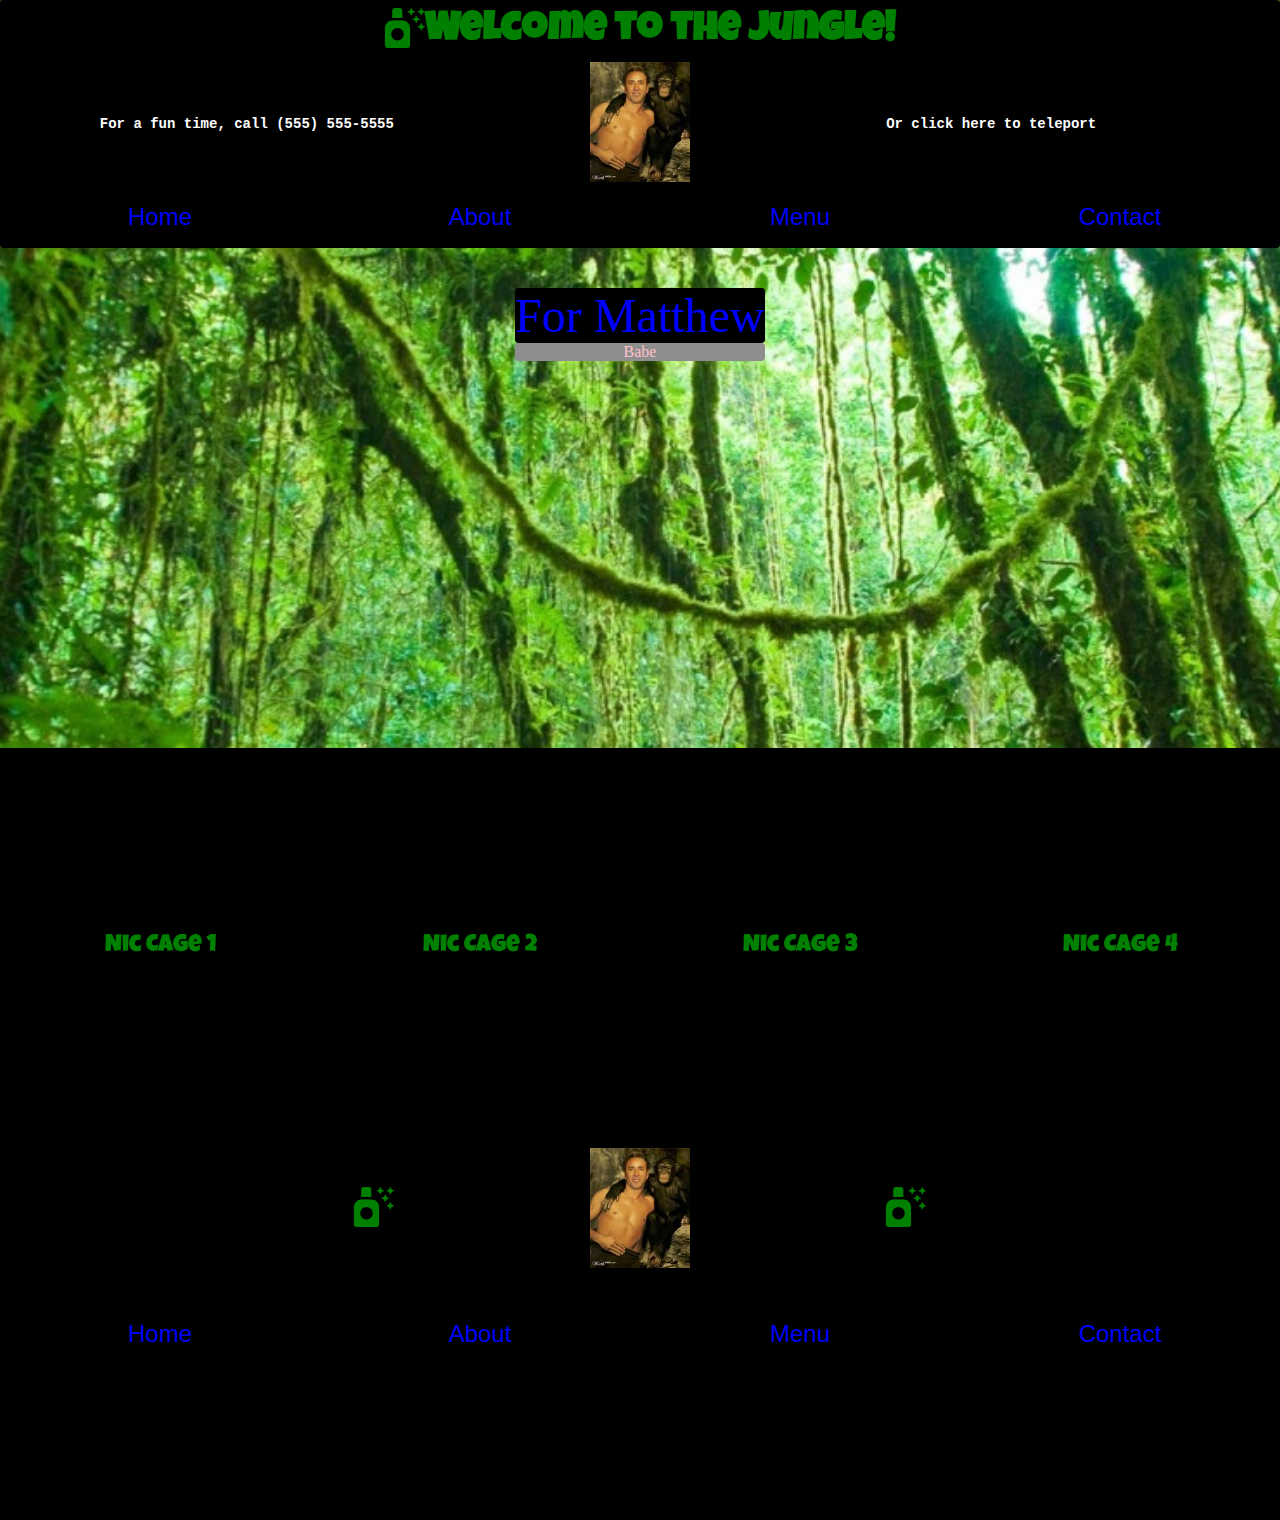
<file: index.html>
<!DOCTYPE html>

<html lang="en">

<head>
    <meta charset="UTF-8">
    <meta name="viewport" content="width=device-width, initial-scale=1.0">
    <meta http-equiv="X-UA-Compatible" content="ie=edge">
    <title>Home</title>
    <link rel="stylesheet" href="indexstyles.css">
    <link rel="stylesheet" href="spacers.css">
    <link rel="stylesheet" href="https://use.fontawesome.com/releases/v5.2.0/css/all.css">
    <link href="https://fonts.googleapis.com/css?family=Luckiest+Guy&display=swap" rel="stylesheet">
    <link rel="stylesheet" href="mediaqueries.css">
</head>

<body>
    <div class="header">
        <h1>
            <div><i class="fas fa-air-freshener"></i></div>
            Welcome to the jungle!
        </h1>
        <h2>
            <a class="fun" href="http://hemansings.com/">For a fun time, call (555) 555-5555</a>
            <div class="niccageimage">
                <img src="assets/Nicholas-Cage-Tarzan.jpg">
            </div>
            <a class="teleport" href="https://theuselessweb.com/">Or click here to teleport</a>
        </h2>
        <div class="baselinkHolder">
            <a class="baselink" href="index.html">Home</a>
            <a class="baselink" href="about.html">About</a>
            <a class="baselink" href="menu.html">Menu</a>
            <a class="baselink" href="contact.html">Contact</a>
        </div>
    </div>
    <div class="background">
        <div class="spacer40">
        </div>
        <div class="centertext">
            <div class="topheader">
                For Matthew
            </div>
            <div class="footer">
                Babe
            </div>
        </div>
    </div>
    <div class="columns">
        <p>Nic Cage 1</p>
        <p>Nic Cage 2</p>
        <p>Nic Cage 3</p>
        <p>Nic Cage 4</p>
    </div>
    <div class="bottom">
        <h2>
            <div class="treeicon">
                <div class="treeicona">
                    <i class="fas fa-air-freshener"></i>
                </div>
            </div>
            <div class="niccageimage">
                <img src="assets/Nicholas-Cage-Tarzan.jpg">
            </div>
            <div class="treeicon">
                <div class="treeiconb">
                    <i class="fas fa-air-freshener"></i>
                </div>
            </div>
        </h2>
        <div class="baselinkHolder">
            <a class="baselink" href="index.html">Home</a>

            <a class="baselink" href="about.html">About</a>

            <a class="baselink" href="menu.html">Menu</a>

            <a class="baselink" href="contact.html">Contact</a>

        </div>
    </div>
</body>

</html>
</file>
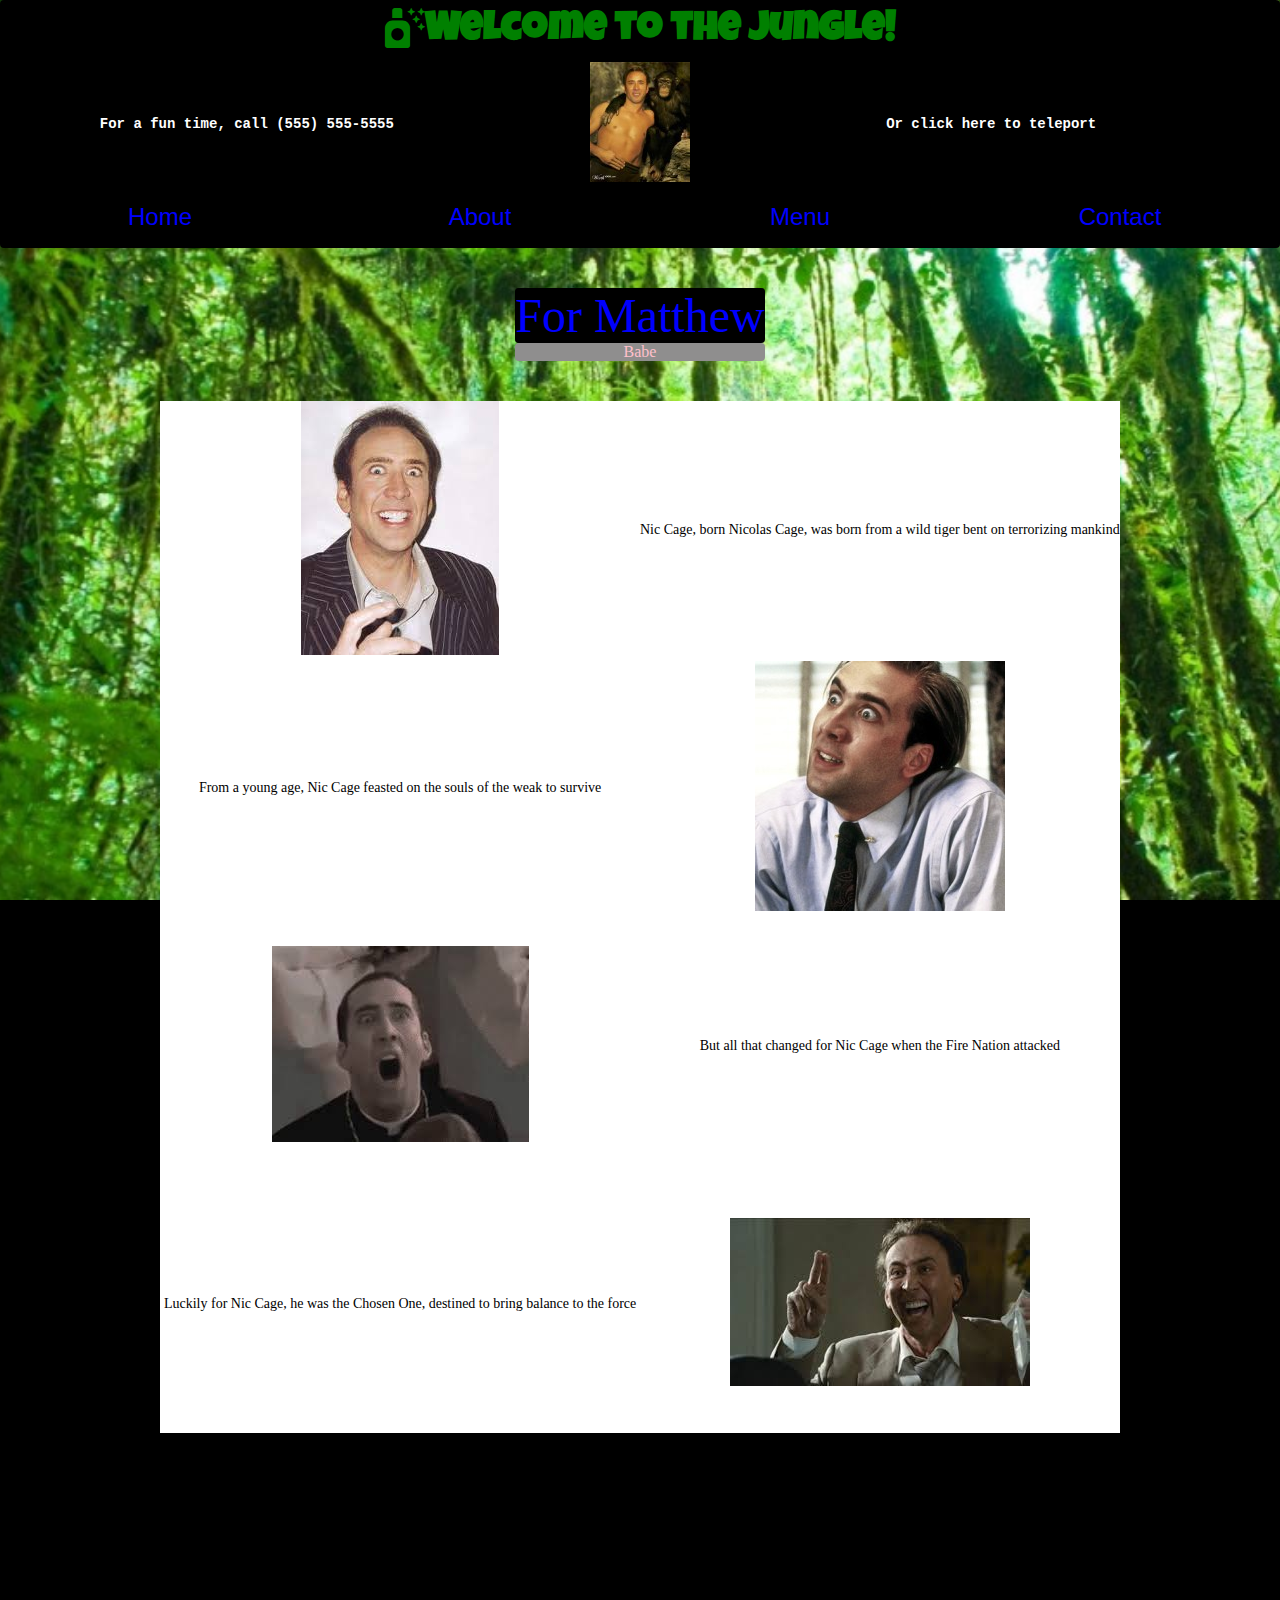
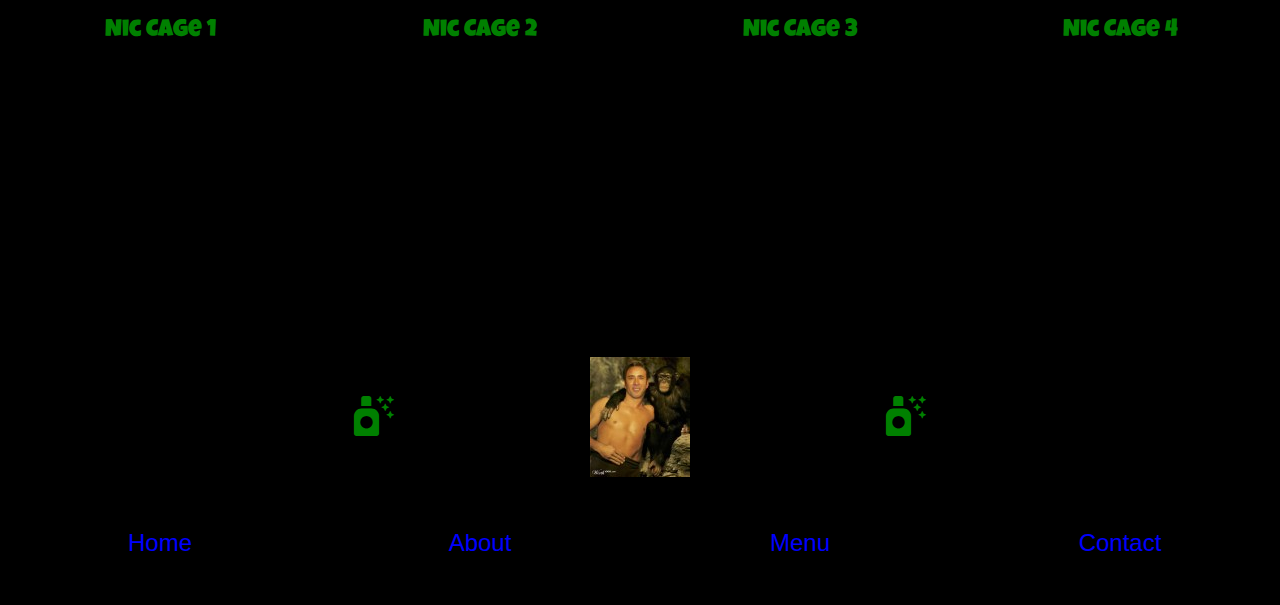
<file: about.html>
<!DOCTYPE html>
   
<html lang="en">
<head>
    <meta charset="UTF-8">
    <meta name="viewport" content="width=device-width, initial-scale=1.0">
    <meta http-equiv="X-UA-Compatible" content="ie=edge">
    <title>About</title>
    <link rel="stylesheet" href="aboutstyles.css">
    <link rel="stylesheet" href="spacers.css">
    <link rel="stylesheet" href="https://use.fontawesome.com/releases/v5.2.0/css/all.css">
    <link href="https://fonts.googleapis.com/css?family=Luckiest+Guy&display=swap" rel="stylesheet">
    <link rel="stylesheet" href="mediaqueries.css">

</head>
<body>
    <div class="header">
        <h1>
            <div><i class="fas fa-air-freshener"></i></div>
            Welcome to the jungle!
        </h1>
        <h2>
            <a class="fun" href="http://hemansings.com/">For a fun time, call (555) 555-5555</a>
            <div class="niccageimage">
                <img src="assets/Nicholas-Cage-Tarzan.jpg">
            </div>
            <a class="teleport" href="https://theuselessweb.com/">Or click here to teleport</a>
        </h2>
        <div class="baselinkHolder">
            <a class="baselink" href="index.html">Home</a>
            <a class="baselink" href="about.html">About</a>
            <a class="baselink" href="menu.html">Menu</a>
            <a class="baselink" href="contact.html">Contact</a>
        </div>
    </div>  
    <div class="background">
        <div class="spacer40"></div>
        <div class="centertext">
            <div class="topheader">
                For Matthew
            </div>
            <div class="footer">
                Babe
            </div>
        </div> 
        <div class="spacer40"></div>
        <div class="content">
            <div class="niccageimg1">
                <img src="assets/niccage1.jpeg">
            </div>
                <div class="aboutnic1">
                Nic Cage, born Nicolas Cage, was born from a wild tiger bent on terrorizing mankind                      
                </div>
            <div class="aboutnic2">
                From a young age, Nic Cage feasted on the souls of the weak to survive
            </div>
            <div class="niccageimg2">
                <img src="assets/niccage2.jpg">
            </div>
            <div class="niccageimg3">
                <img src="assets/niccage3.jpeg">
            </div>
            <div class="aboutnic3">
                But all that changed for Nic Cage when the Fire Nation attacked
            </div>
            <div class="aboutnic4">
                Luckily for Nic Cage, he was the Chosen One, destined to bring balance to the force
            </div>
            <div class="niccageimg4">
                <img src="assets/niccage4.jpeg">
            </div>
        </div>
    </div>
    <div class="bottomofpage">
        <div class="columns">
            <p>Nic Cage 1</p>
            <p>Nic Cage 2</p>
            <p>Nic Cage 3</p>
            <p>Nic Cage 4</p>
        </div>
        <div class="bottom">
            <h2>
                <div class="treeicon">
                    <div class="treeicona">
                        <i class="fas fa-air-freshener"></i>
                    </div>
                </div>
                <div class="niccageimage">
                    <img src="assets/Nicholas-Cage-Tarzan.jpg">
                </div>
                <div class="treeicon">
                        <div class="treeiconb">
                            <i class="fas fa-air-freshener"></i>
                    </div>
                </div>
            </h2>
            <div class="baselinkHolder">
                <a class="baselink" href="index.html">Home</a>
                
                <a class="baselink" href="about.html">About</a>
                
                <a class="baselink" href="menu.html">Menu</a>
                
                <a class="baselink" href="contact.html">Contact</a>
                
            </div>  
        </div>
    </div>
</body>
</html>
</file>
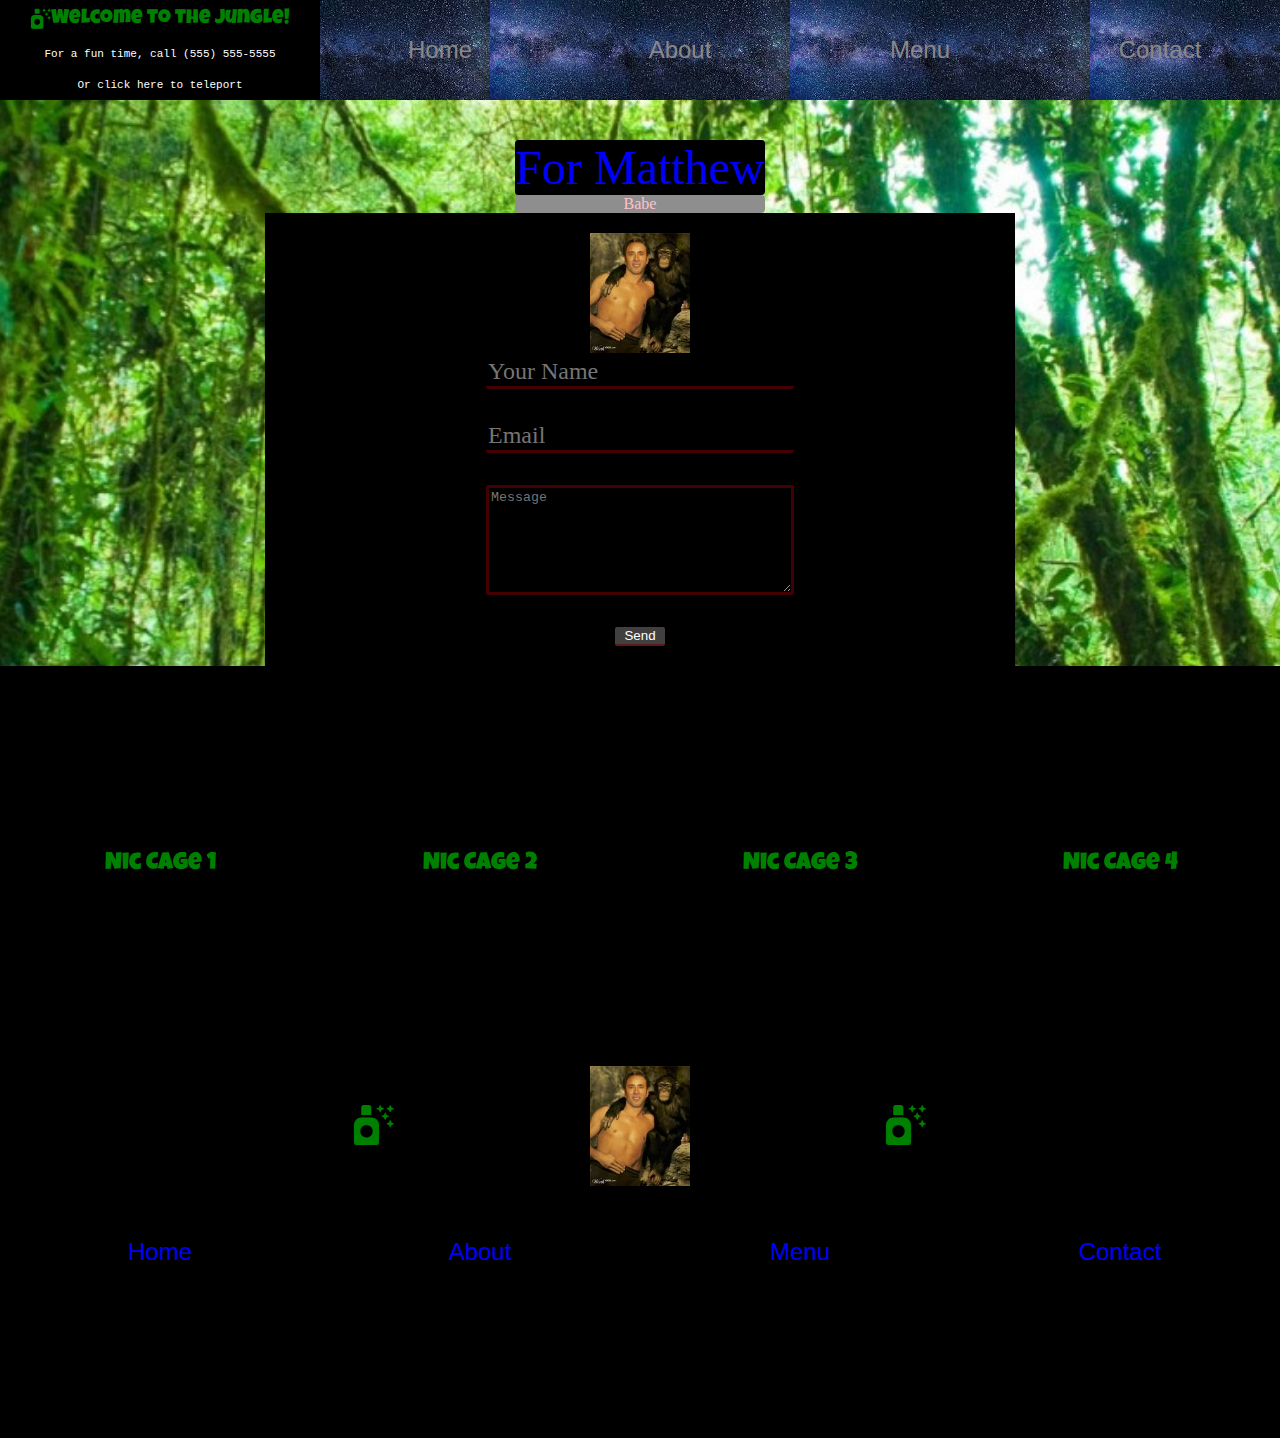
<file: contact.html>
<!DOCTYPE html>

<html lang="en">

<head>
    <meta charset="UTF-8">
    <meta name="viewport" content="width=device-width, initial-scale=1.0">
    <meta http-equiv="X-UA-Compatible" content="ie=edge">
    <title>Contact</title>
    <link rel="stylesheet" href="spacers.css">
    <link rel="stylesheet" href="https://use.fontawesome.com/releases/v5.2.0/css/all.css">
    <link rel="stylesheet" href="contactstyles.css">
    <link href="https://fonts.googleapis.com/css?family=Luckiest+Guy&display=swap" rel="stylesheet">
    <link rel="stylesheet" href="mediaqueries.css">

</head>

<body>
    <div>
        <div class="header">
            <div class="headertop">
                <div class="welcometitle">
                    <i class="fas fa-air-freshener"></i>
                    Welcome to the Jungle!
                </div>
                <div class="contactheader">
                    <a class="fun" href="http://hemansings.com/">For a fun time, call (555) 555-5555</a>
                </div>
                <div class="contactheader">
                    <a class="teleport" href="https://theuselessweb.com/">Or click here to teleport</a>
                </div>
            </div>
            <div class="baselinkHolder">
                <a class="baselinkc" href="index.html">Home</a>
                <a class="baselinkc" href="about.html">About</a>
                <a class="baselinkc" href="menu.html">Menu</a>
                <a class="baselinkc" href="contact.html">Contact</a>
            </div>
        </div>
        <div class="background">
            <div class="spacer40"></div>
            <div class="centertext">
                <div class="topheader">
                    For Matthew
                </div>
                <div class="footer">
                    Babe
                </div>
            </div>
            <div class="contactus">
                <div class="spacer20"></div>
                <div class="inputboximg">
                    <img src="assets/Nicholas-Cage-Tarzan.jpg">
                </div>
                <div class="inputbox">
                    <input type="text" id="fullname" placeholder="Your Name">
                    <label for="fullname">Your Name</label>
                    <div class="spacer20"></div>
                    <input type="email" id="email" placeholder="Email">
                    <label for="email">Your Email</label>
                    <div class="spacer20"></div>
                    <textarea name="message" id="message" placeholder="Message"></textarea>
                    <label for="message">Message</label>
                    <div class="spacer20"></div>
                    <button type="submit" class="buttonsend">Send</button>
                    <div class="spacer20"></div>
                </div>
            </div>
        </div>
        <div class="columns">
            <p>Nic Cage 1</p>
            <p>Nic Cage 2</p>
            <p>Nic Cage 3</p>
            <p>Nic Cage 4</p>
        </div>
        <div class="bottom">
            <h2>
                <div class="treeicon">
                    <div class="treeicona">
                        <i class="fas fa-air-freshener"></i>
                    </div>
                </div>
                <div class="niccageimage">
                    <img src="assets/Nicholas-Cage-Tarzan.jpg">
                </div>
                <div class="treeicon">
                    <div class="treeiconb">
                        <i class="fas fa-air-freshener"></i>
                    </div>
                </div>
            </h2>
            <div class="baselinkHolder">
                <a class="baselink" href="index.html">Home</a>
                <a class="baselink" href="about.html">About</a>
                <a class="baselink" href="menu.html">Menu</a>
                <a class="baselink" href="contact.html">Contact</a>
            </div>
        </div>
    </div>
</body>

</html>
</file>
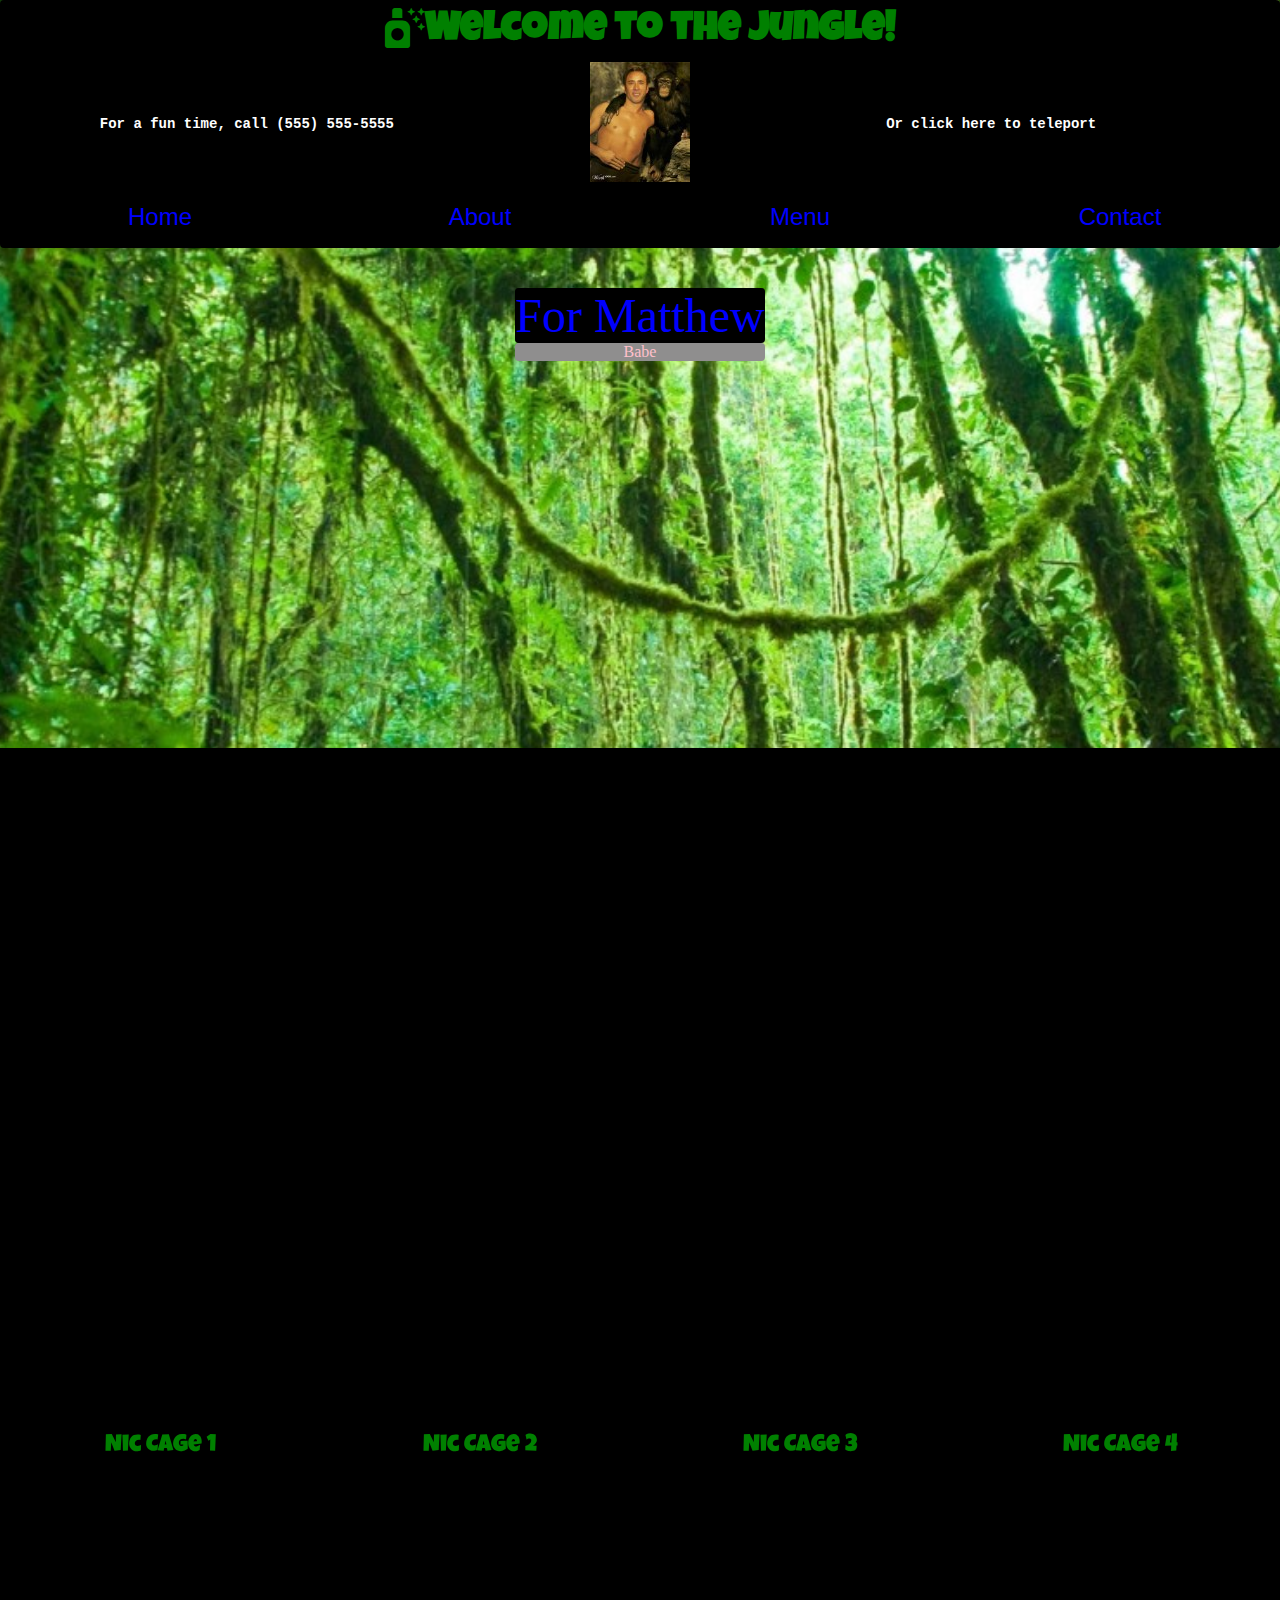
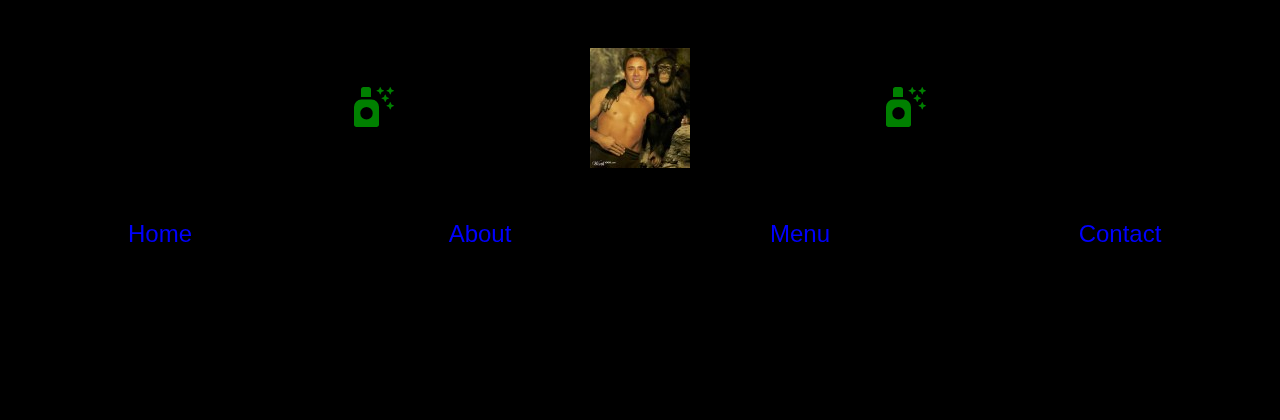
<file: menu.html>
<!DOCTYPE html>

<html lang="en">

<head>
    <meta charset="UTF-8">
    <meta name="viewport" content="width=device-width, initial-scale=1.0">
    <meta http-equiv="X-UA-Compatible" content="ie=edge">
    <title>Menu</title>
    <link rel="stylesheet" href="menustyles.css">
    <link rel="stylesheet" href="spacers.css">
    <link rel="stylesheet" href="https://use.fontawesome.com/releases/v5.2.0/css/all.css">
    <link href="https://fonts.googleapis.com/css?family=Luckiest+Guy&display=swap" rel="stylesheet">
    <link rel="stylesheet" href="mediaqueries.css">

</head>

<body>
    <div class="header">
        <h1>
            <div><i class="fas fa-air-freshener"></i></div>
            Welcome to the jungle!
        </h1>
        <h2>
            <a class="fun" href="http://hemansings.com/">For a fun time, call (555) 555-5555</a>
            <div class="niccageimage">
                <img src="assets/Nicholas-Cage-Tarzan.jpg">
            </div>
            <a class="teleport" href="https://theuselessweb.com/">Or click here to teleport</a>
        </h2>
        <div class="baselinkHolder">
            <a class="baselink" href="index.html">Home</a>
            <a class="baselink" href="about.html">About</a>
            <a class="baselink" href="menu.html">Menu</a>
            <a class="baselink" href="contact.html">Contact</a>
        </div>
    </div>
    <div class="background">
        <div class="spacer40">
        </div>
        <div class="centertext">
            <div class="topheader">
                For Matthew
            </div>
            <div class="footer">
                Babe
            </div>
        </div>
    </div>
    <div class="map">
        <iframe
            src="https://www.google.com/maps/embed?pb=!1m18!1m12!1m3!1d3105.509691629714!2d-77.03736549896884!3d38.889458304916694!2m3!1f0!2f0!3f0!3m2!1i1024!2i768!4f13.1!3m3!1m2!1s0x89b7b7a1be0c2e7f%3A0xe97346828ed0bfb8!2sWashington+Monument!5e0!3m2!1sen!2sus!4v1560791979351!5m2!1sen!2sus"
            width="100%" height="520" frameborder="0" style="border:0" allowfullscreen></iframe> </div>
    <div class="columns">
        <p>Nic Cage 1</p>
        <p>Nic Cage 2</p>
        <p>Nic Cage 3</p>
        <p>Nic Cage 4</p>
    </div>
    <div class="bottom">
        <h2>
            <div class="treeicon">
                <div class="treeicona">
                    <i class="fas fa-air-freshener"></i>
                </div>
            </div>
            <div class="niccageimage">
                <img src="assets/Nicholas-Cage-Tarzan.jpg">
            </div>
            <div class="treeicon">
                <div class="treeiconb">
                    <i class="fas fa-air-freshener"></i>
                </div>
            </div>
        </h2>
        <div class="baselinkHolder">
            <a class="baselink" href="index.html">Home</a>

            <a class="baselink" href="about.html">About</a>

            <a class="baselink" href="menu.html">Menu</a>

            <a class="baselink" href="contact.html">Contact</a>

        </div>
    </div>

</body>

</html>
</file>
<file: indexstyles.css>
* {
    position: relative;
}
html {
    background-color: black;

}

body {
    background-image: url(assets/jungle.jpg);
    height: 500px;
    width: 100vw;
    background-attachment: fixed;
    background-position: center;
    background-repeat: no-repeat;
    background-size: cover;
    margin: 0px;
    display: grid;
    grid-template-columns: 1fr;
    grid-template-rows: 1fr 4fr 1fr 1fr;
    justify-content: center;
    align-items: center;


}

.header {
    grid-row: 1;
    background-color: black;
    display: grid;
    grid-template-columns: 1fr;
    grid-template-rows: 0.5fr 0.5fr 0.5fr;
    font-size: 40px;
    border-radius: 4px;
    font-family: 'Luckiest Guy', Cursive;
    

}

h1 {
    color: green;
    display: flex;
    justify-content: center;
    align-items: center;
    font-size: 40px;
    margin: 0px;
}

h2 {
    color: white;
    font-size: 14px;
    font-family: 'Courier New', Courier, monospace;
    display: grid;
    grid-template-columns: 1fr 1.25fr 1fr;
    justify-content: center;
    align-items: center;
    text-align: center;
    margin: 0px;
}

.fun {
    text-align: right;
}

.teleport {
    text-align: left;

}

h2 a {
    text-decoration: none;
    color: white;
    transition: 0s;

}

h2 a:hover {
    color: black;

}

.baselinkHolder {
    color: blue;
    font-size: 24px;
    display: grid;
    justify-content: center;
    align-items: center;
    grid-template-columns: 1fr 1fr 1fr 1fr;
    text-align: center;


}

.baselink {
    font-family: "Ubuntu Condensed", sans-serif;
    color: blue;
    text-decoration: none;
    transition: 0.25s;
    width: 100%;
    height: 100%;
    display: flex;
    flex-direction: column;
    align-content: center;
    justify-content: center;
}

.baselink:hover {
    color: red;
    letter-spacing: 2px;
}

.heygirlpic img {
    margin: 0px;
    display: grid;
    grid-template-columns: 1fr;
    grid-gap: 0;
    width: 100vw;
    height: 510px;
}

.background {
    grid-row: 2;
    display: flex;
    flex-direction: column;
    justify-content: flex-start;
    align-items: center;
    background-image: url(assets/jungle.jpg);
    height: 500px;
    width: 100vw;
    background-attachment: fixed;
    background-position: center;
    background-repeat: no-repeat;
    background-size: cover;
}

.centertext {
    grid-row: 2;

}

.topheader {
    display: flex;
    justify-content: center;
    align-items: center;
    font-size: 48px;
    color: blue;
    background-color: black;
    width: 250px;
    border-radius: 4px;
    box-shadow: inset 10px 10px 33px -4px rgba(0, 0, 0, 0.75);

}

.footer {
    display: flex;
    justify-content: center;
    align-items: center;
    font-size: 16px;
    color: pink;
    background-color: rgb(143, 142, 142);
    width: 250px;
    border-radius: 4px;
    text-align: center;
    margin: 0px;

}

.columns {
    background-image: url(https://www.placecage.com/gif/227/200);
    height: 400px;
    background-color: 0;
    color: green;
    display: grid;
    grid-template-columns: 1fr 1fr 1fr 1fr;
    justify-content: space-between;
    align-items: center;
    font-family: "Luckiest Guy", Cursive;
    margin: 0px;

}

p {
    border-bottom: 5px solid transparent;
    border-radius: 10px;
    transition: 1s;
    margin: 0px;
    text-align: center;

    font-size: 24px;
}

p:hover {
    border-bottom: 5px solid green;
}

.map {
    height: 400px;
    width: 100vw;
    padding-bottom: 100px;
}

.bottom {
    display: grid;
    grid-template-columns: 1fr;
    grid-template-rows: 1fr 1fr 1fr;
    font-size: 40px;
    border-radius: 4px;
    font-family: 'Luckiest Guy', Cursive;
}


.treeicon {
    color: green;
    font-size: 40px;
}

.treeicona {
    text-align: right;
}

.treeiconb {
    text-align: left;
}
</file>
<file: spacers.css>
* {
    position: relative;
}
.spacer20{
    height: 20px;
    width: 100%;
}
.spacer40 {
    height: 40px;
    width: 100%;
}
.spacer1000 {
    height: 1000px;
    width: 100%;
}
</file>
<file: mediaqueries.css>
@media (max-width: 615px) {
    .header {
        flex-direction: column;
        height: 100%;

    }
    h1 {
        order: 1;
    }
    h2 {
        order: 2;
        width: 100%;
        
    }
    .baselinkHolder {
        order: 3;
        flex-direction: column;
    
    }
    .columns{
        grid-template-columns: 1fr;
        grid-template-rows: 1fr 1fr 1fr 1fr;
        background-image: url(https://www.placecage.com/gif/135/100);

    }
}
</file>
<file: aboutstyles.css>
* {
    position: relative;
}

html {
    background-color: black;

}

body {
    background-image: url(assets/jungle.jpg);
    height: 500px;
    width: 100vw;
    background-attachment: fixed;
    background-position: center;
    background-repeat: no-repeat;
    background-size: cover;
    margin: 0px;
    display: grid;
    grid-template-columns: 1fr;
    grid-template-rows: 1fr 4fr 1fr 1fr;
    justify-content: center;
    align-items: center;


}

.header {
    grid-row: 1;
    background-color: black;
    display: grid;
    grid-template-columns: 1fr;
    grid-template-rows: 0.5fr 0.5fr 0.5fr;
    font-size: 40px;
    border-radius: 4px;
    font-family: 'Luckiest Guy', Cursive;
    grid-row: 1;

}

h1 {
    grid-row: 1;
    color: green;
    display: flex;
    justify-content: center;
    align-items: center;
    font-size: 40px;
    margin: 0px;
}

h2 {
    grid-row: 2;
    color: white;
    font-size: 14px;
    font-family: 'Courier New', Courier, monospace;
    display: grid;
    grid-template-columns: 1fr 1.25fr 1fr;
    justify-content: center;
    align-items: center;
    text-align: center;
    margin: 0px;
}

.fun {
    text-align: right;
}

.teleport {
    text-align: left;

}

h2 a {
    text-decoration: none;
    color: white;
    transition: 0s;

}

h2 a:hover {
    color: black;

}

.baselinkHolder {
    grid-row: 3;
    color: blue;
    font-size: 24px;
    display: grid;
    justify-content: center;
    align-items: center;
    grid-template-columns: 1fr 1fr 1fr 1fr;
    text-align: center;


}

.baselink {
    font-family: "Ubuntu Condensed", sans-serif;
    color: blue;
    text-decoration: none;
    transition: 0.25s;
    width: 100%;
    height: 100%;
    display: flex;
    flex-direction: column;
    align-content: center;
    justify-content: center;
}

.baselink:hover {
    color: red;
    letter-spacing: 2px;
}

.heygirlpic img {
    margin: 0px;
    display: grid;
    grid-template-columns: 1fr;
    grid-gap: 0;
    width: 100vw;
    height: 510px;
}

.background {
    grid-row: 2;
    display: flex;
    flex-direction: column;
    justify-content: flex-start;
    align-items: center;
    background-image: url(assets/jungle.jpg);
    height: 100%;
    width: 100vw;
    background-attachment: fixed;
    background-position: center;
    background-repeat: no-repeat;
    background-size: cover;
}


.centertext {
    grid-row: 2;

}

.content {
    background-color: white;
    display: grid;
    grid-template-columns: 1fr 1fr;
    grid-template-rows: 1fr 1fr 1fr 1fr;
    justify-content: center;
    align-items: center;
    text-align: center;
    font-family: 'Times New Roman', Times, serif;
    font-size: 14px;
    position: relative;
}

.aboutnic2 {
    grid-row: 2;
    grid-column: 1;
}

.niccageimg {
    grid-row: 3;
    background-color: transparent;
    opacity: 100%;
}

.bottomofpage {
    grid-row: 4;
}

.topheader {
    display: flex;
    justify-content: center;
    align-items: center;
    font-size: 48px;
    color: blue;
    background-color: black;
    width: 250px;
    border-radius: 4px;
    box-shadow: inset 10px 10px 33px -4px rgba(0, 0, 0, 0.75);

}

.footer {
    display: flex;
    justify-content: center;
    align-items: center;
    font-size: 16px;
    color: pink;
    background-color: rgb(143, 142, 142);
    width: 250px;
    border-radius: 4px;
    text-align: center;
    margin: 0px;

}

.columns {
    background-image: url(https://www.placecage.com/gif/227/200);
    height: 400px;
    background-color: 0;
    color: green;
    display: grid;
    grid-template-columns: 1fr 1fr 1fr 1fr;
    justify-content: space-between;
    align-items: center;
    font-family: "Luckiest Guy", Cursive;
    margin: 0px;

}

p {
    border-bottom: 5px solid transparent;
    border-radius: 10px;
    transition: 1s;
    margin: 0px;
    text-align: center;

    font-size: 24px;
}

p:hover {
    border-bottom: 5px solid green;
}

.map {
    height: 400px;
    width: 100vw;
    padding-bottom: 100px;
}

.bottom {
    display: grid;
    grid-template-columns: 1fr;
    grid-template-rows: 1fr 1fr 1fr;
    font-size: 40px;
    border-radius: 4px;
    font-family: 'Luckiest Guy', Cursive;
}

.treeicon {
    color: green;
    font-size: 40px;
}

.treeicona {
    text-align: right;
}

.treeiconb {
    text-align: left;
}
</file>
<file: contactstyles.css>
* {
    position: relative;
}
html {
    background-color: black;


}

body {
    background-image: url(assets/jungle.jpg);
    height: 500px;
    width: 100vw;
    background-attachment: fixed;
    background-position: center;
    background-repeat: no-repeat;
    background-size: cover;
    margin: 0px;
    display: grid;
    grid-template-columns: 1fr;
    grid-template-rows: 1fr 4fr 1fr 1fr;
    justify-content: center;
    align-items: center;

}

.header {
    grid-row: 1;
    display: grid;
    grid-template-columns: 1fr 3fr;
    grid-template-rows: 1fr;
    justify-content: center;
    font-family: 'Luckiest Guy', Cursive;
    width: 100%;
    align-content: center;
    min-height: 100px;
    height: 100%;
    background-image: url(assets/galaxypic.jpeg);
    background-position: center;
    background-size: 300px;

}

.headertop {
    display: flex;
    flex-direction: column;
    justify-content: space-around;
    align-items: center;
    background-color: black;

}

.welcometitle {
    color: green;
    font-size: 20px;
    display: flex;
    justify-content: center;
    align-items: center;
    text-align: center;
}

.contactheader {
    color: white;
    font-family: 'Courier New', Courier, monospace;
    display: flex;
    justify-content: center;
    align-items: center;
    width: 100%;
    text-align: center;

}

.contactheader a {
    color: white;
    text-decoration: none;
    font-size: 11px;
    transition: 0s;
    width: 100%;
    text-align: center;
}

.contactheader a:hover {
    color: black;

}

h2 {
    color: white;
    font-size: 14px;
    font-family: 'Courier New', Courier, monospace;
    display: grid;
    justify-content: center;
    align-items: center;

}

.fun {
    width: 100%;
}

.teleport {
    width: 100%;
}

.baselinkHolder {
    color: blue;
    font-size: 24px;
    display: grid;
    justify-content: center;
    grid-template-columns: 1fr 1fr 1fr 1fr;
    text-align: center;
    align-items: center;


}
.baselink {
    font-family: "Ubuntu Condensed", sans-serif;
    color: blue;
    text-decoration: none;
    transition: 0.25s;
    width: 100%;
    height: 100%;
    display: flex;
    flex-direction: column;
    align-content: center;
    justify-content: center;
}
.baselink:hover {
    color: red;
    letter-spacing: 2px;
}
.baselinkc {
    font-family: "Ubuntu Condensed", sans-serif;
    color: rgb(138, 136, 136);
    text-decoration: none;
    transition: 0.25s;
    width: 100%;
    height: 100%;
    display: flex;
    flex-direction: column;
    align-content: center;
    justify-content: center;

}

.baselinkc:hover {
    color: white;
    letter-spacing: 2px;
}

.background {
    display: flex;
    flex-direction: column;
    justify-content: flex-start;
    align-items: center;
    background-image: url(assets/jungle.jpg);
    height: 100%;
    width: 100vw;
    background-attachment: fixed;
    background-position: center;
    background-repeat: no-repeat;
    background-size: cover;
}

.centertext {
    grid-row: 2;

}

.topheader {
    display: flex;
    justify-content: center;
    align-items: center;
    font-size: 48px;
    color: blue;
    background-color: black;
    width: 250px;
    border-radius: 4px;
    box-shadow: inset 10px 10px 33px -4px rgba(0, 0, 0, 0.75);

}
.contactus {
    color: white;
    display: flex;
    flex-direction: column;
    justify-content: space-around;
    justify-items: center;
    align-items: inherit;
    align-content: center;
    background-color: black;
    background-attachment: fixed;
    width: 750px;
    height:100%;
    
}
.contactus input {
    font-size: 1.5em;
    background-color: black;
    font-family: inherit;
    color: white;
    border-radius: 2px;
    border: none;
    border-bottom: 3px solid rgba(110, 1, 1, 0.616);
    transition: all 0.3s;
    
}
.contactus input:focus, .contactus textarea:focus {
    border: solid rgba(1, 110, 101, 0.747);
    outline: none;
}
.contactus label {
    visibility: hidden;
    font-size: 11px;
    transition: all 0.3s;
    color: rgba(1, 110, 101, 0.747);

}

.contactus textarea {
    grid-column: 2;
    color: white;
    background-color: black;
    border: 3px solid rgba(110, 1, 1, 0.616);
    min-width: 298px;
    max-width: 298px;
    min-height: 100px;
    border-radius: 3px;
    transition: all 0.3s;
    
}
.contactus input:focus + label {
    opacity: 1;
    visibility: visible;
    transform: translateY(1rem);    
}
.contactus textarea:focus {
    outline: none;
}
.contactus textarea:focus + label {
    opacity: 1;
    visibility: visible;
    transform: translateY(1rem);    
}
.contactus input:focus ::-webkit-input-placeholder, .contactus textarea:focus ::-webkit-input-placeholder {
    color: black;
}
.inputbox {
    display: flex;
    flex-direction: column;
    justify-content: center;  

}
#fullname {
    grid-column: 2;
    min-width: 300px;

}
#email {
    grid-column: 2;
    min-width: 300px;
}
.buttonsend {
    background-color: rgb(65, 63, 63);
    color: white;
    border: none;
    border-radius: 2px;
    border-bottom: 2px solid rgba(110, 1, 1, 0.616);
    width: 50px;
    align-self: center;
    transition: all 0.00001s;
}
.buttonsend:active {
    box-shadow: 5px 5px 30px rgba(0, 132, 255, 0.521);
    outline: none;
    border: solid rgba(1, 110, 101, 0.747);
}
.buttonsend:focus {
    outline: none;
    transition: 0.1s;
}

.footer {
    display: flex;
    justify-content: center;
    align-items: center;
    font-size: 16px;
    color: pink;
    background-color: rgb(143, 142, 142);
    width: 250px;
    border-radius: 4px;
    text-align: center;
    margin: 0px;

}

.columns {
    background-image: url(https://www.placecage.com/gif/227/200);
    height: 400px;
    background-color: 0;
    color: green;
    display: grid;
    grid-template-columns: 1fr 1fr 1fr 1fr;
    justify-content: space-between;
    align-items: center;
    font-family: "Luckiest Guy", Cursive;
    margin: 0px;

}

p {
    border-bottom: 5px solid transparent;
    border-radius: 10px;
    transition: 1s;
    margin: 0px;
    text-align: center;

    font-size: 24px;
}

p:hover {
    border-bottom: 5px solid green;
}

.map {
    height: 400px;
    width: 100vw;
    padding-bottom: 100px;
}

.bottom {
    display: grid;
    grid-template-columns: 1fr;
    grid-template-rows: 1fr 1fr 1fr;
    font-size: 40px;
    border-radius: 4px;
    font-family: 'Luckiest Guy', Cursive;
}

h2 {
    color: white;
    font-size: 14px;
    font-family: 'Courier New', Courier, monospace;
    display: grid;
    grid-template-columns: 1fr 1.25fr 1fr;
    justify-content: center;
    align-items: center;
    text-align: center;
    margin: 0px;
}

.treeicon {
    color: green;
    font-size: 40px;
}

.treeicona {
    text-align: right;
}

.treeiconb {
    text-align: left;
}
</file>
<file: menustyles.css>
* {
    position: relative;
}
html {
    background-color: black;

}

body {
    background-image: url(assets/jungle.jpg);
    height: 500px;
    width: 100vw;
    background-attachment: fixed;
    background-position: center;
    background-repeat: no-repeat;
    background-size: cover;
    margin: 0px;
    display: grid;
    grid-template-columns: 1fr;
    grid-template-rows: 1fr 4fr 1fr 1fr;
    justify-content: center;
    align-items: center;

}

.header {
    grid-row: 1;
    background-color: black;
    display: grid;
    grid-template-columns: 1fr;
    grid-template-rows: 0.5fr 0.5fr 0.5fr;
    font-size: 40px;
    border-radius: 4px;
    font-family: 'Luckiest Guy', Cursive;
    grid-row: 1;
}

h1 {
    color: green;
    display: flex;
    justify-content: center;
    align-items: center;
    font-size: 40px;
    margin: 0px;
}

h2 {
    color: white;
    font-size: 14px;
    font-family: 'Courier New', Courier, monospace;
    display: grid;
    grid-template-columns: 1fr 1.25fr 1fr;
    justify-content: center;
    align-items: center;
    text-align: center;
    margin: 0px;
}

.fun {
    text-align: right;
}

.teleport {
    text-align: left;

}

h2 a {
    text-decoration: none;
    color: white;
    transition: 0s;

}

h2 a:hover {
    color: black;

}

.baselinkHolder {
    color: blue;

    font-size: 24px;
    display: grid;
    justify-content: center;
    align-items: center;
    grid-template-columns: 1fr 1fr 1fr 1fr;
    text-align: center;


}

.baselink {
    font-family: "Ubuntu Condensed", sans-serif;
    color: blue;
    text-decoration: none;
    transition: 0.25s;
    width: 100%;
    height: 100%;
    display: flex;
    flex-direction: column;
    align-content: center;
    justify-content: center;
}

.baselink:hover {
    color: red;
    letter-spacing: 2px;
}

.heygirlpic img {
    margin: 0px;
    display: grid;
    grid-template-columns: 1fr;
    grid-gap: 0;
    width: 100vw;
    height: 510px;
}

.background {
    display: flex;
    flex-direction: column;
    justify-content: flex-start;
    align-items: center;
    background-image: url(assets/jungle.jpg);
    height: 500px;
    width: 100vw;
    background-attachment: fixed;
    background-position: center;
    background-repeat: no-repeat;
    background-size: cover;
}

.centertext {
    grid-row: 2;

}

.topheader {
    display: flex;
    justify-content: center;
    align-items: center;
    font-size: 48px;
    color: blue;
    background-color: black;
    width: 250px;
    border-radius: 4px;
    box-shadow: inset 10px 10px 33px -4px rgba(0, 0, 0, 0.75);

}

.footer {
    display: flex;
    justify-content: center;
    align-items: center;
    font-size: 16px;
    color: pink;
    background-color: rgb(143, 142, 142);
    width: 250px;
    border-radius: 4px;
    text-align: center;
    margin: 0px;

}

.columns {
    background-image: url(https://www.placecage.com/gif/227/200);
    height: 400px;
    background-color: 0;
    color: green;
    display: grid;
    grid-template-columns: 1fr 1fr 1fr 1fr;
    justify-content: space-between;
    align-items: center;
    font-family: "Luckiest Guy", Cursive;
    margin: 0px;

}

p {
    border-bottom: 5px solid transparent;
    border-radius: 10px;
    transition: 1s;
    margin: 0px;
    text-align: center;

    font-size: 24px;
}

p:hover {
    border-bottom: 5px solid green;
}

.map {
    height: 400px;
    width: 100vw;
    padding-bottom: 100px;
}

.bottom {
    display: grid;
    grid-template-columns: 1fr;
    grid-template-rows: 1fr 1fr 1fr;
    font-size: 40px;
    border-radius: 4px;
    font-family: 'Luckiest Guy', Cursive;
}

.treeicon {
    color: green;
    font-size: 40px;
}

.treeicona {
    text-align: right;
}

.treeiconb {
    text-align: left;
}
</file>
